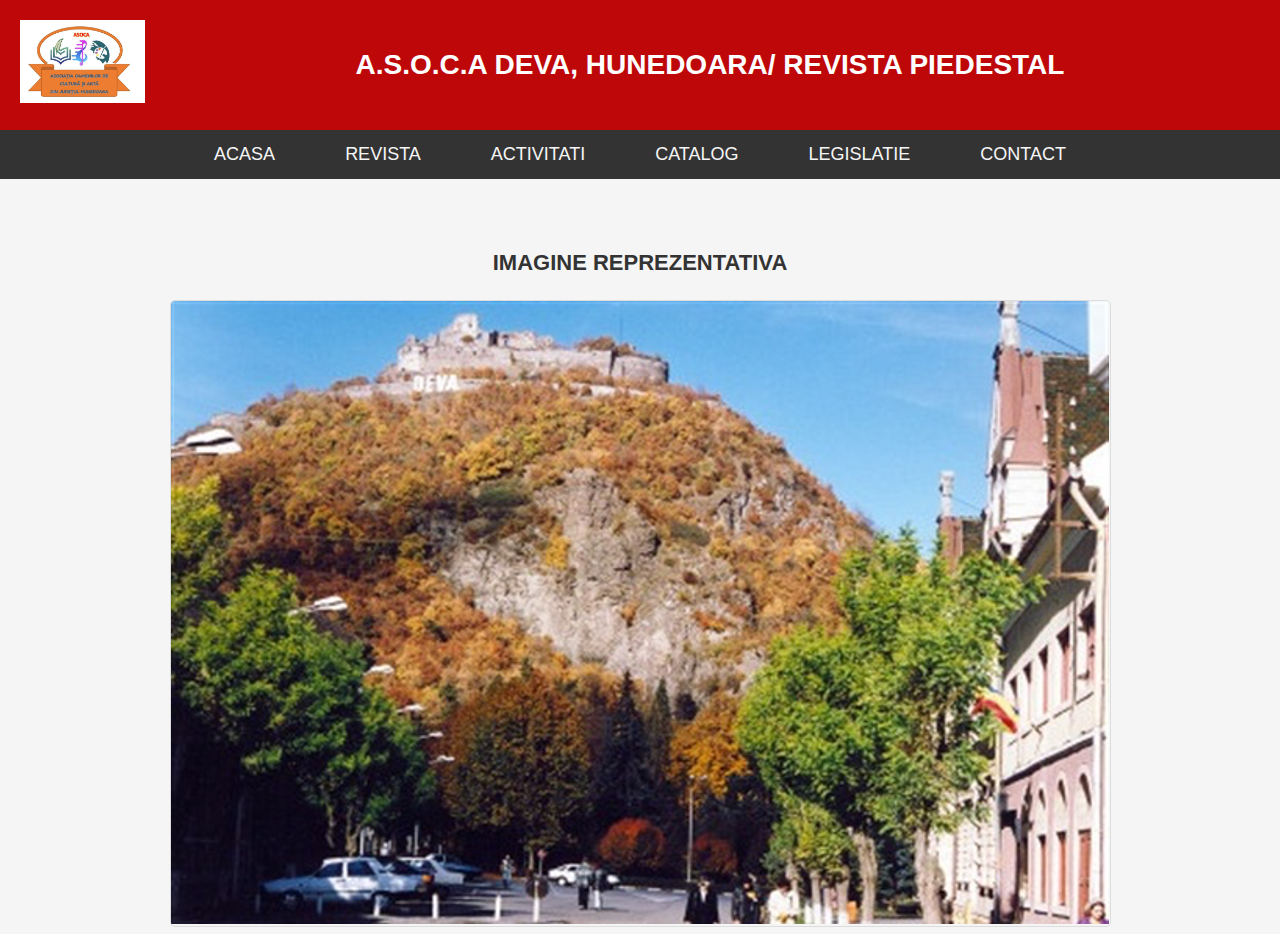
<file: asoca.html>
<!DOCTYPE html>   <!--site pentru domeniu: https://ionos.ro/bonus/?p=DOMAINS&ax[0]=P_23260&ax[1]=P_20388&ax[2]=P_20323&ax[3]=P_20330-->
<html lang="en">
<head>
    <meta charset="UTF-8">
    <meta name="viewport" content="width=device-width, initial-scale=1.0">
    <link rel="stylesheet" href="./styles/styles.css">
    <title>ASOCA-Deva</title>

</head>
<body>
    <header class="header">
        <a href="/asoca.html"><img src="/imagini/logo.png" class="header-logo" alt="logo"></a>
        <h1 class="header-titlu">A.S.O.C.A Deva, Hunedoara/ Revista Piedestal</h1>
    </header>
    <div id="nav-bar">
        <ul class="nav-list">
            <li><a href="./asoca.html" alt="acasa">ACASA</a></li>
            <li><a href="/pagini/revista.html" alt="revista">Revista</a></li>
            <li><a href="/pagini/activitati.html" alt="activitati">Activitati</a></li>
            <li><a href="/pagini/catalog.html" alt="catalog">Catalog</a></li>
            <li><a href="/pagini/legislatie.html" alt="legislatie">Legislatie</a></li>
            <li><a href="/pagini/contact.html" alt="contact">Contact</a></li>

        </ul>
    </div>
    <br>
    <div class="container-subtitlu">
    <h2 class="subtitlu">Imagine reprezentativa</h2>
    <a href="https://www.gohunedoara.com/list/viziteaza-in-hunedoara/castele-cetati-hunedoara/deva/cetatea-deva/" alt="pagina Cetatea Devei" target="_blank"><img class="subtitlu-imagine" src="/imagini/Imagine prima pagina.png" alt="imagine-reprezentativa"></a>
    </div>
</body>
</html>
</file>
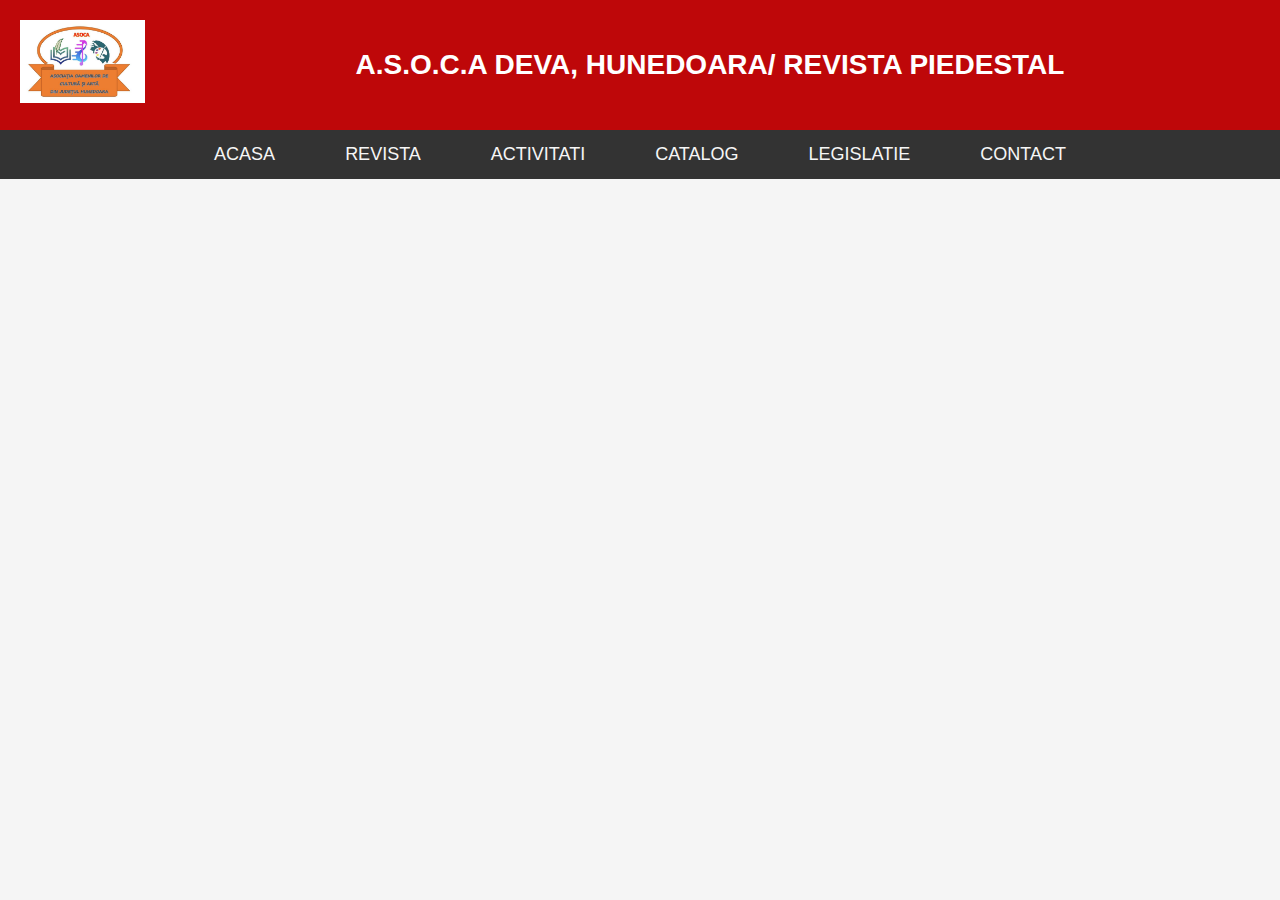
<file: pagini/activitati.html>
<!DOCTYPE html>
<html lang="en">
<head>
    <meta charset="UTF-8">
    <meta name="viewport" content="width=device-width, initial-scale=1.0">
    <link rel="stylesheet" href="/styles/styles.css">
    <title>Activitati</title>

</head>
<body>
    
    <header class="header">
        <a href="/asoca.html"><img src="/imagini/logo.png" class="header-logo" alt="logo"></a>
        <h1 class="header-titlu">A.S.O.C.A Deva, Hunedoara/ Revista Piedestal</h1>
    </header>
    <div id="nav-bar">
        <ul class="nav-list">
            <li><a href="/asoca.html" alt="acasa">ACASA</a></li>
            <li><a href="/pagini/revista.html" alt="revista">Revista</a></li>
            <li><a href="/pagini/activitati.html" alt="activitati">Activitati</a></li>
            <li><a href="/pagini/catalog.html" alt="catalog">Catalog</a></li>
            <li><a href="/pagini/legislatie.html" alt="legislatie">Legislatie</a></li>
            <li><a href="/pagini/contact.html" alt="contact">Contact</a></li>

        </ul>
    </div>
</body>
</html>
</file>
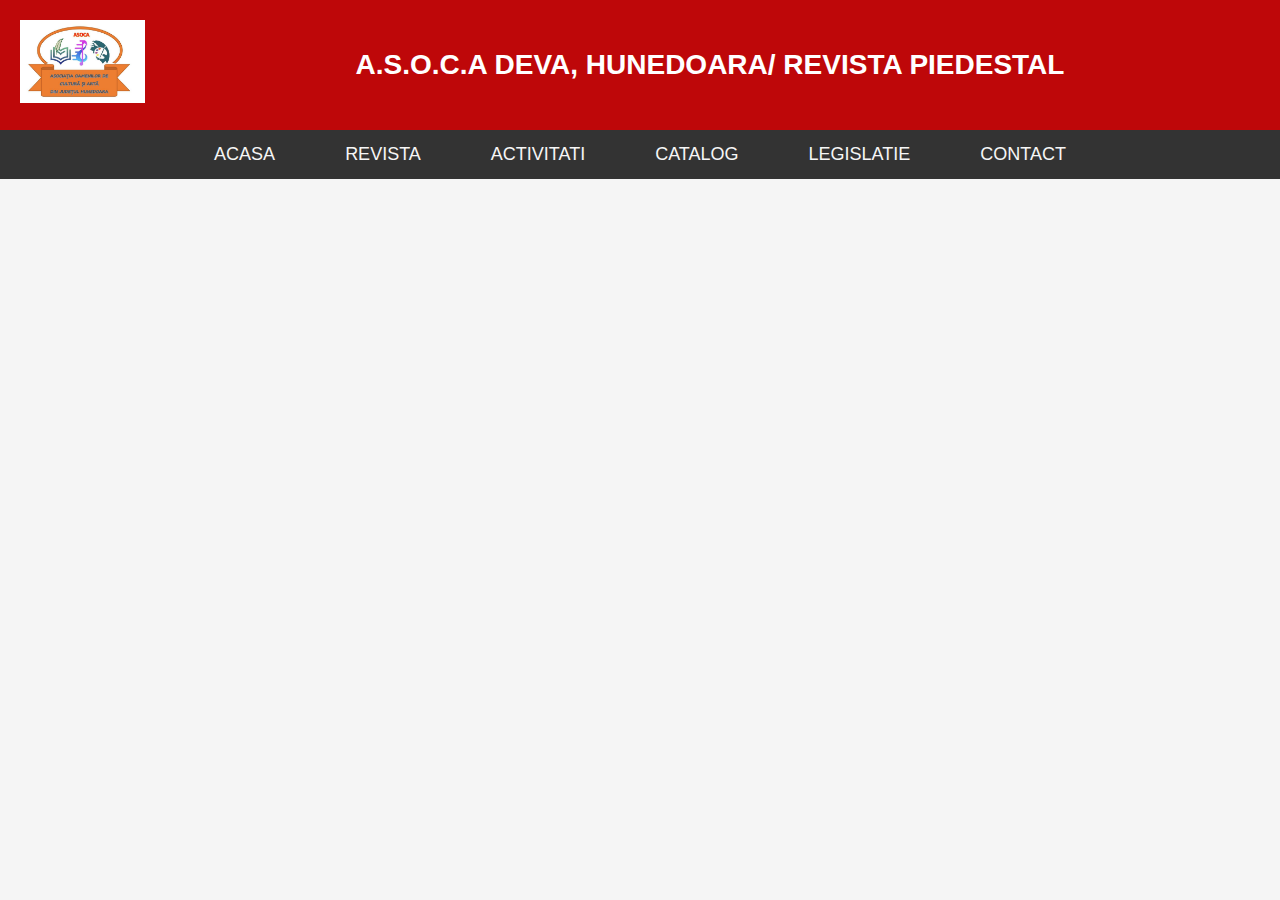
<file: pagini/catalog.html>
<!DOCTYPE html>
<html lang="en">
<head>
    <meta charset="UTF-8">
    <meta name="viewport" content="width=device-width, initial-scale=1.0">
    <link rel="stylesheet" href="/styles/styles.css">
    <title>Catalog</title>

</head>
<body>
    
    <header class="header">
        <a href="/asoca.html"><img src="/imagini/logo.png" class="header-logo" alt="logo"></a>
        <h1 class="header-titlu">A.S.O.C.A Deva, Hunedoara/ Revista Piedestal</h1>
    </header>
    <div id="nav-bar">
        <ul class="nav-list">
            <li><a href="/asoca.html" alt="acasa">ACASA</a></li>
            <li><a href="/pagini/revista.html" alt="revista">Revista</a></li>
            <li><a href="/pagini/activitati.html" alt="activitati">Activitati</a></li>
            <li><a href="/pagini/catalog.html" alt="catalog">Catalog</a></li>
            <li><a href="/pagini/legislatie.html" alt="legislatie">Legislatie</a></li>
            <li><a href="/pagini/contact.html" alt="contact">Contact</a></li>

        </ul>
    </div>

</body>
</html>
</file>
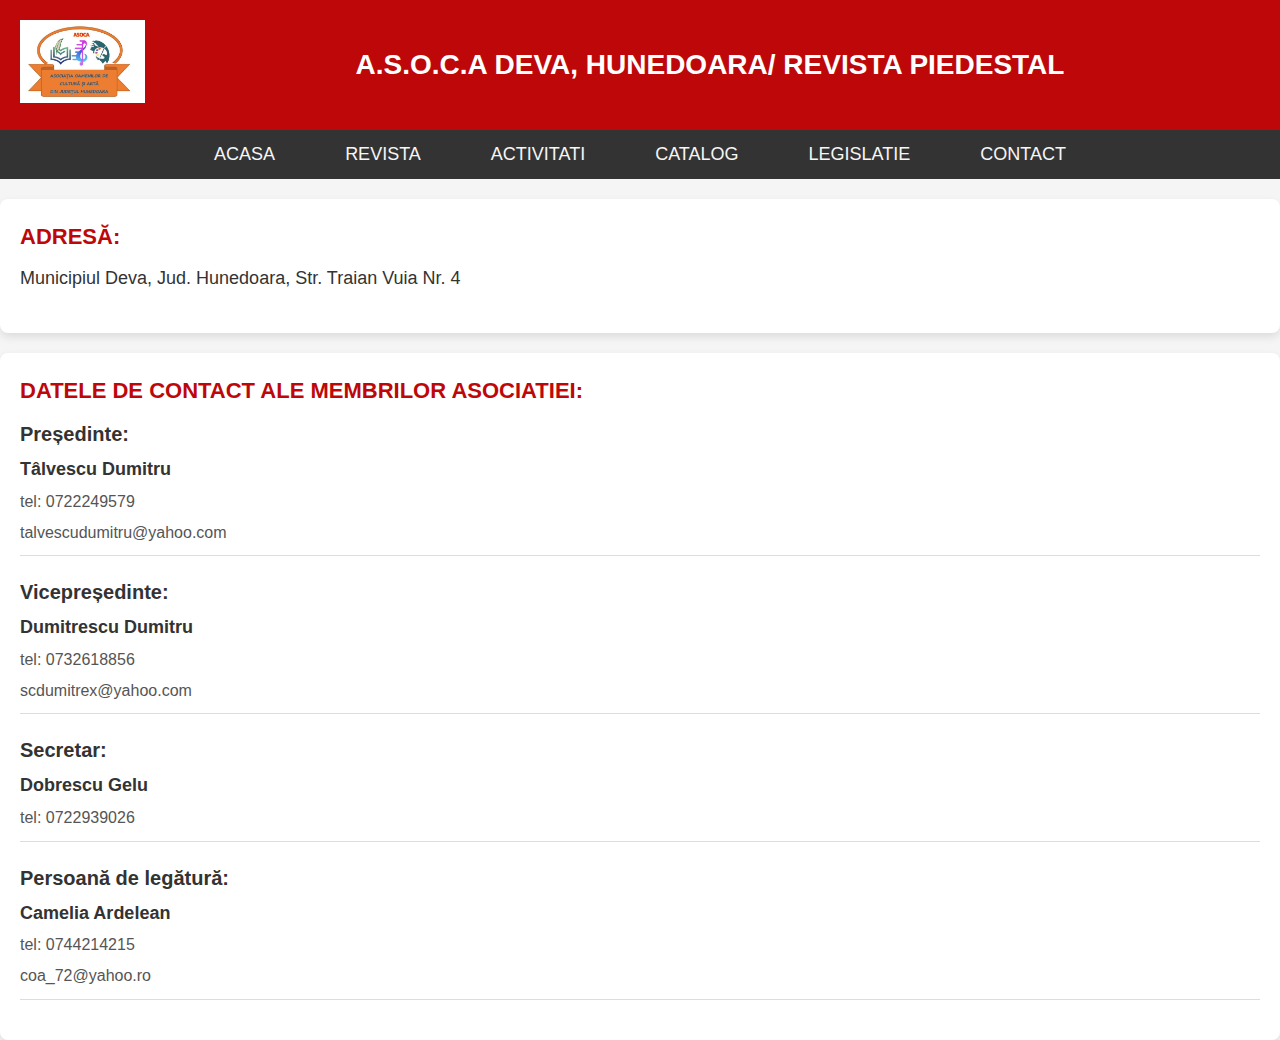
<file: pagini/contact.html>
<!DOCTYPE html>
<html lang="en">
<head>
    <meta charset="UTF-8">
    <meta name="viewport" content="width=device-width, initial-scale=1.0">
    <link rel="stylesheet" href="/styles/styles.css">
    <link rel="stylesheet" href="/styles/contact.css">
    <title>Contact</title>

</head>
<body>
    
    <header class="header">
        <a href="/asoca.html"><img src="/imagini/logo.png" class="header-logo" alt="logo"></a>
        <h1 class="header-titlu">A.S.O.C.A Deva, Hunedoara/ Revista Piedestal</h1>
    </header>
    <div id="nav-bar">
        <ul class="nav-list">
            <li><a href="/asoca.html" alt="acasa">ACASA</a></li>
            <li><a href="/pagini/revista.html" alt="revista">Revista</a></li>
            <li><a href="/pagini/activitati.html" alt="activitati">Activitati</a></li>
            <li><a href="/pagini/catalog.html" alt="catalog">Catalog</a></li>
            <li><a href="/pagini/legislatie.html" alt="legislatie">Legislatie</a></li>
            <li><a href="/pagini/contact.html" alt="contact">Contact</a></li>

        </ul>
    </div>

    <div class="container-contact-adresa">
        <h3 class="subtitlu-contact">Adresă:</h3>
            <p class="adresa-paragraf">Municipiul Deva,  Jud. Hunedoara, Str. Traian Vuia  Nr. 4</p>
    </div>
    <div class="container-contact-telefon">
        <h3 class="subtitlu-contact">Datele de contact ale membrilor asociatiei:</h3>
        <ul class="lista-contacte">
            <li>
                <h4 class="contact-functie">
                    Președinte:  
                </h4>
                <h5 class="contact-nume">
                    Tâlvescu  Dumitru
                </h5>
                <span class="contact-telefon">
                    tel: 0722249579
                </span>
                <span class="contact-mail">
                    talvescudumitru@yahoo.com
                </span>
            </li>
            <li>
                <h4 class="contact-functie">
                    Vicepreședinte:  
                </h4>
                <h5 class="contact-nume">
                    Dumitrescu  Dumitru
                </h5>
                <span class="contact-telefon">
                    tel: 0732618856
                </span>
                <span class="contact-mail">
                    scdumitrex@yahoo.com
                </span>
            </li>
            <li>
                <h4 class="contact-functie">
                    Secretar:   
                </h4>
                <h5 class="contact-nume">
                    Dobrescu  Gelu
                </h5>
                <span class="contact-telefon">
                    tel: 0722939026
                </span>
                
            </li>
            <li>
                <h4 class="contact-functie">
                    Persoană de legătură:  
                </h4>
                <h5 class="contact-nume">
                    Camelia Ardelean
                </h5>
                <span class="contact-telefon">
                    tel: 0744214215
                </span>
                <span class="contact-mail">
                    coa_72@yahoo.ro 
                </span>
            </li>
        </ul>
    </div>
</body>
</html>
</file>
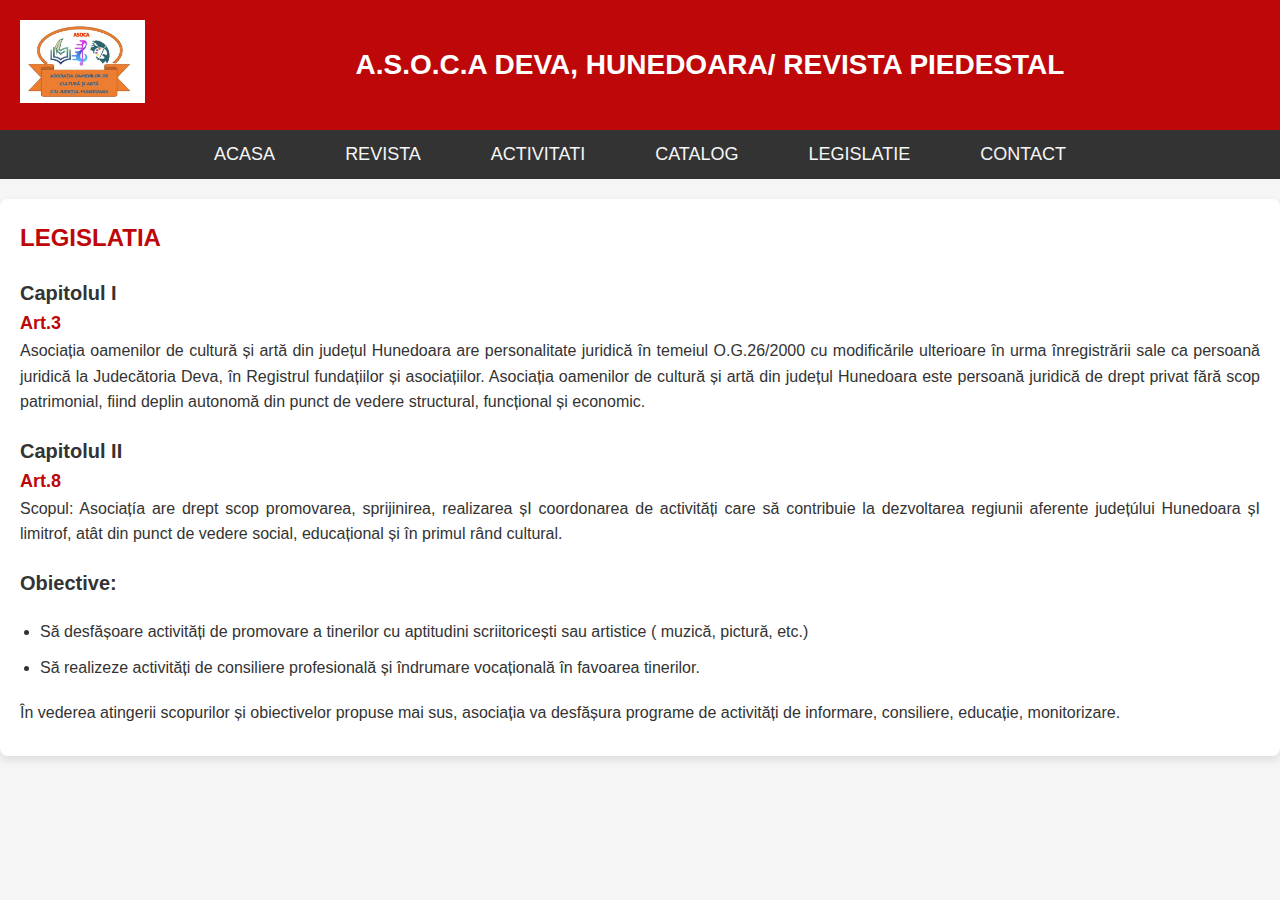
<file: pagini/legislatie.html>
<!DOCTYPE html>
<html lang="en">
<head>
    <meta charset="UTF-8">
    <meta name="viewport" content="width=device-width, initial-scale=1.0">
    <link rel="stylesheet" href="/styles/styles.css">
    <link rel="stylesheet" href="/styles/legislatie.css">
    <title>Legislatie</title>

</head>
<body>

    <header class="header">
        <a href="/asoca.html"><img src="/imagini/logo.png" class="header-logo" alt="logo"></a>
        <h1 class="header-titlu">A.S.O.C.A Deva, Hunedoara/ Revista Piedestal</h1>
    </header>
    <div id="nav-bar">
        <ul class="nav-list">
            <li><a href="/asoca.html" alt="acasa">ACASA</a></li>
            <li><a href="/pagini/revista.html" alt="revista">Revista</a></li>
            <li><a href="/pagini/activitati.html" alt="activitati">Activitati</a></li>
            <li><a href="/pagini/catalog.html" alt="catalog">Catalog</a></li>
            <li><a href="/pagini/legislatie.html" alt="legislatie">Legislatie</a></li>
            <li><a href="/pagini/contact.html" alt="contact">Contact</a></li>

        </ul>
    </div>

    <div class="container-legislatie">
        <h2 class="legislatie-subtitlu">Legislatia</h2>
        <h3 class="legislatie-capitol">Capitolul I</h3>
            <span class="legislatie-articol"><bold>Art.3</bold></span>
            <p class="legislatie-paragraf">Asociația oamenilor de cultură și artă din județul  Hunedoara are personalitate juridică în temeiul
            O.G.26/2000 cu modificările ulterioare  în urma înregistrării sale ca persoană juridică la Judecătoria Deva, în Registrul fundațiilor și asociațiilor. 
               Asociația oamenilor de cultură și artă din județul Hunedoara  este persoană  juridică de drept privat fără scop patrimonial, fiind deplin autonomă din punct de vedere structural, funcțional și economic.
            </p>
        <h3 class="legislatie-capitol">Capitolul II</h3>
            <span class="legislatie-articol"><bold>Art.8</bold></span>
            <p class="legislatie-paragraf">Scopul:
            Asociațía are drept scop promovarea, sprijinirea, realizarea șI coordonarea de activități care să contribuie la dezvoltarea regiunii aferente județúlui Hunedoara șI limitrof, atât din punct de vedere social, educațional și în primul rând cultural.
            </p>
            <h3 class="legislatie-capitol">Obiective:</h3>
            <div class="container-legislatie-paragraft">
                <ul class="legislatie-lista-obiective">
                    <li class="obiectivul1">
                        Să desfășoare activități de promovare a tinerilor cu aptitudini scriitoricești sau artistice ( muzică, pictură, etc.)  
                    </li>
                    <li class="obiectivul2">
                        Să realizeze activități de consiliere profesională și îndrumare vocațională în favoarea tinerilor.
                    </li>
                </ul>
                <p class="legislatie-paragraf"><bold>   În vederea atingerii  scopurilor și obiectivelor propuse mai sus, asociația va desfășura programe de activități de informare, consiliere, educație, monitorizare.</bold></p>
            </div>
    </div>
    
</body>
</html>
</file>
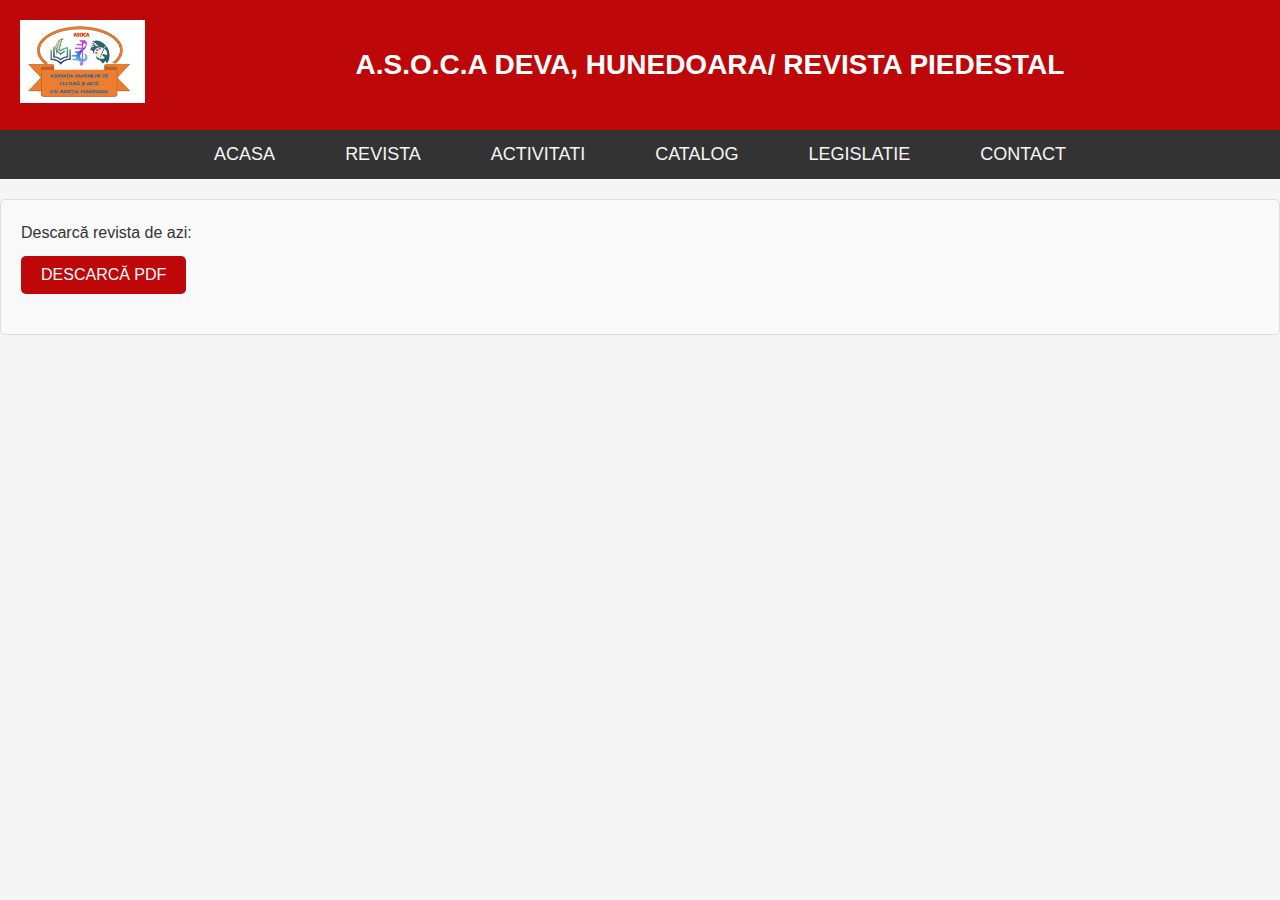
<file: pagini/revista.html>
<!DOCTYPE html>
<html lang="en">
<head>
    <meta charset="UTF-8">
    <meta name="viewport" content="width=device-width, initial-scale=1.0">
    <link rel="stylesheet" href="/styles/styles.css">
    <link rel="stylesheet" href="/styles/revista.css">
    <title>Revista: A.S.O.C.A</title>

</head>
<body>
    <header class="header">
        <a href="/asoca.html"><img src="/imagini/logo.png" class="header-logo" alt="logo"></a>
        <h1 class="header-titlu">A.S.O.C.A Deva, Hunedoara/ Revista Piedestal</h1>
    </header>
    <div id="nav-bar">
        <ul class="nav-list">
            <li><a href="/asoca.html" alt="acasa">ACASA</a></li>
            <li><a href="/pagini/revista.html" alt="revista">Revista</a></li>
            <li><a href="/pagini/activitati.html" alt="activitati">Activitati</a></li>
            <li><a href="/pagini/catalog.html" alt="catalog">Catalog</a></li>
            <li><a href="/pagini/legislatie.html" alt="legislatie">Legislatie</a></li>
            <li><a href="/pagini/contact.html" alt="contact">Contact</a></li>

        </ul>
    </div>
    
    <div class="container-revista-descarcare">
        <ul class="lista-revista"> 
            <li>
                <p>Descarcă revista de azi:</p>
                <a href="/fisiere/EPC NOTITE (1).pdf" class="revista-descarcare-link" download="Revista_ASOCA">
                    <button class="btn-descarcare">Descarcă PDF</button>
                </a>
            </li>
        </ul>
    </div>
    
</body>
</html>
</file>
<file: styles/styles.css>
/* Global Styles */
* {
    margin: 0;
    padding: 0;
    box-sizing: border-box;
}

body {
    font-family: 'Open Sans', sans-serif;
    background-color: #f5f5f5;
    color: #333;
    line-height: 1.6;
}

/* Header Styles */
.header {
    display: flex;
    align-items: center;
    justify-content: space-between;
    background-color: #be0709;
    padding: 20px;
}

.header-logo {
    max-width: 125px;
    height: auto;
}

.header-titlu {
    font-family: 'Oswald', sans-serif;
    font-size: 28px;
    color: #fff;
    text-transform: uppercase;
    text-align: center;
    flex: 1;
    margin-left: 15px;
}

/* Navigation Bar Styles */
#nav-bar {
    background-color: #333;
    margin-bottom: 20px;
}

.nav-list {
    list-style: none;
    display: flex;
    justify-content: center;
    padding: 0;
}

.nav-list li {
    margin: 0 15px;
}

.nav-list li a {
    color: #f6f6f6;
    text-decoration: none;
    padding: 10px 20px;
    display: inline-block;
    font-size: 18px;
    text-transform: uppercase;
    transition: background-color 0.3s ease;
}

.nav-list li a:hover {
    background-color: #be0709;
    color: #fff;
}

/* Subtitle Section */
.container-subtitlu {
    text-align: center;
    margin-top: 20px;
}

.subtitlu {
    font-family: 'Oswald', sans-serif;
    font-size: 22px;
    color: #333;
    text-transform: uppercase;
    margin-bottom: 10px;
}

.subtitlu-imagine {
    margin-top: 10px;
    max-width: 100%;
    height: auto;
    border: 1px solid #ddd;
    border-radius: 5px;
    transition: transform 0.3s ease, box-shadow 0.3s ease;
}

.subtitlu-imagine:hover {
    transform: scale(1.05);
    box-shadow: 0 4px 8px rgba(0, 0, 0, 0.1);
}

/* Footer Styles */
footer {
    background-color: #333;
    color: #f6f6f6;
    padding: 20px;
    text-align: center;
}

footer a {
    color: #be0709;
    text-decoration: none;
}

footer a:hover {
    text-decoration: underline;
}

/* Responsive Styles */
@media (max-width: 768px) {
    .header {
        flex-direction: column;
        text-align: center;
    }

    .header-logo {
        margin-bottom: 10px;
    }

    .nav-list {
        flex-direction: column;
    }

    .nav-list li {
        margin-bottom: 10px;
    }
}
</file>
<file: styles/contact.css>
/* Contact Section */
.container-contact-adresa, .container-contact-telefon {
    margin-top: 20px;
    background-color: #fff;
    padding: 20px;
    border-radius: 8px;
    box-shadow: 0 4px 8px rgba(0, 0, 0, 0.1);
}

.subtitlu-contact {
    font-family: 'Oswald', sans-serif;
    font-size: 22px;
    color: #be0709;
    margin-bottom: 10px;
    text-transform: uppercase;
}

.adresa-paragraf {
    font-size: 18px;
    color: #333;
    margin-bottom: 20px;
}

.lista-contacte {
    list-style: none;
    padding: 0;
}

.lista-contacte li {
    margin-bottom: 20px;
    padding-bottom: 10px;
    border-bottom: 1px solid #ddd;
}

.contact-functie {
    font-size: 20px;
    color: #333;
    font-weight: bold;
}

.contact-nume {
    font-size: 18px;
    color: #333;
    margin: 5px 0;
}

.contact-telefon, .contact-mail {
    display: block;
    font-size: 16px;
    color: #555;
    margin-top: 5px;
}

/* Responsive Styles */
@media (max-width: 768px) {
    .header {
        flex-direction: column;
        text-align: center;
    }

    .header-logo {
        margin-bottom: 10px;
    }

    .nav-list {
        flex-direction: column;
    }

    .nav-list li {
        margin-bottom: 10px;
    }

    .container-contact-adresa, .container-contact-telefon {
        padding: 15px;
    }

    .subtitlu-contact {
        font-size: 20px;
    }
}
</file>
<file: styles/legislatie.css>
/* Legislatie Section */
.container-legislatie {
    background-color: #fff;
    padding: 20px;
    border-radius: 8px;
    box-shadow: 0 4px 8px rgba(0, 0, 0, 0.1);
    margin-top: 20px;
}

.legislatie-subtitlu {
    font-family: 'Oswald', sans-serif;
    font-size: 24px;
    color: #be0709;
    text-transform: uppercase;
    margin-bottom: 10px;
}

.legislatie-capitol {
    font-size: 20px;
    color: #333;
    font-weight: bold;
    margin-top: 20px;
}

.legislatie-articol {
    font-size: 18px;
    font-weight: bold;
    color: #be0709;
}

.legislatie-paragraf {
    font-size: 16px;
    color: #333;
    margin-bottom: 10px;
    text-align: justify;
}

/* Obiective Section */
.container-legislatie-paragraft {
    margin-top: 20px;
}

.legislatie-lista-obiective {
    list-style: disc;
    padding-left: 20px;
    margin-bottom: 20px;
}

.legislatie-lista-obiective li {
    font-size: 16px;
    margin-bottom: 10px;
    color: #333;
}

.obiectivul1, .obiectivul2 {
    margin-bottom: 10px;
}

/* Responsive Styles */
@media (max-width: 768px) {
    .header {
        flex-direction: column;
        text-align: center;
    }

    .header-logo {
        margin-bottom: 10px;
    }

    .nav-list {
        flex-direction: column;
    }

    .nav-list li {
        margin-bottom: 10px;
    }

    .container-legislatie {
        padding: 15px;
    }

    .legislatie-subtitlu {
        font-size: 20px;
    }

    .legislatie-capitol {
        font-size: 18px;
    }
}
</file>
<file: styles/revista.css>
/* Revista Section */
.container-revista {
    background-color: #fff;
    padding: 20px;
    border-radius: 8px;
    box-shadow: 0 4px 8px rgba(0, 0, 0, 0.1);
    margin-top: 20px;
}

.revista-subtitlu {
    font-family: 'Oswald', sans-serif;
    font-size: 24px;
    color: #be0709;
    text-transform: uppercase;
    margin-bottom: 20px;
}

.container-revista-descarcare {
    margin-top: 20px;
    background-color: #f9f9f9;
    padding: 20px;
    border: 1px solid #ddd;
    border-radius: 5px;
}

.lista-revista {
    list-style: none;
    padding: 0;
}

.lista-revista li {
    margin-bottom: 20px;
    font-size: 18px;
}

.lista-revista p {
    font-size: 16px;
    margin-bottom: 10px;
}


/* Buton descărcare */
.btn-descarcare {
    background-color: #be0709;
    color: #fff;
    border: none;
    padding: 10px 20px;
    font-size: 16px;
    border-radius: 5px;
    cursor: pointer;
    transition: background-color 0.3s ease;
    text-transform: uppercase;
}

.btn-descarcare:hover {
    background-color: #900506;
}

/* Stil pentru link */
.revista-descarcare-link {
    text-decoration: none;
}
</file>
